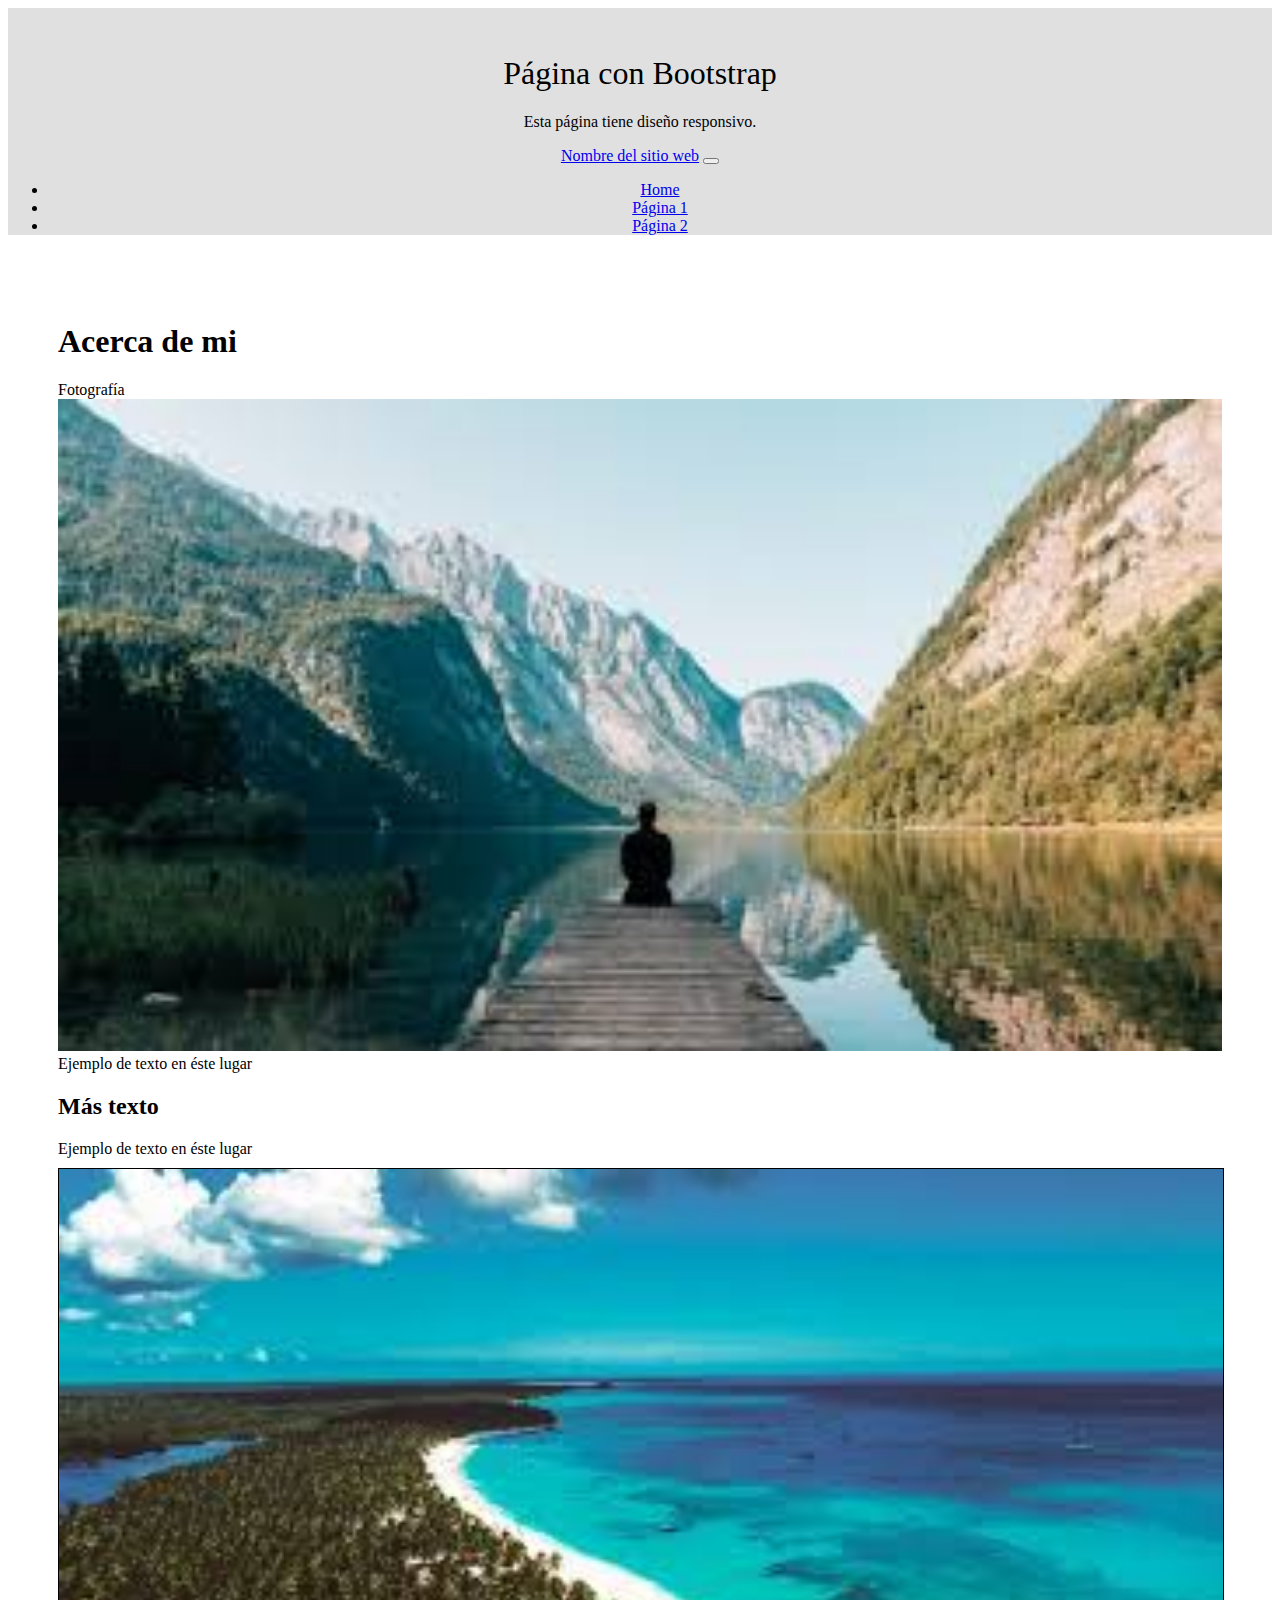
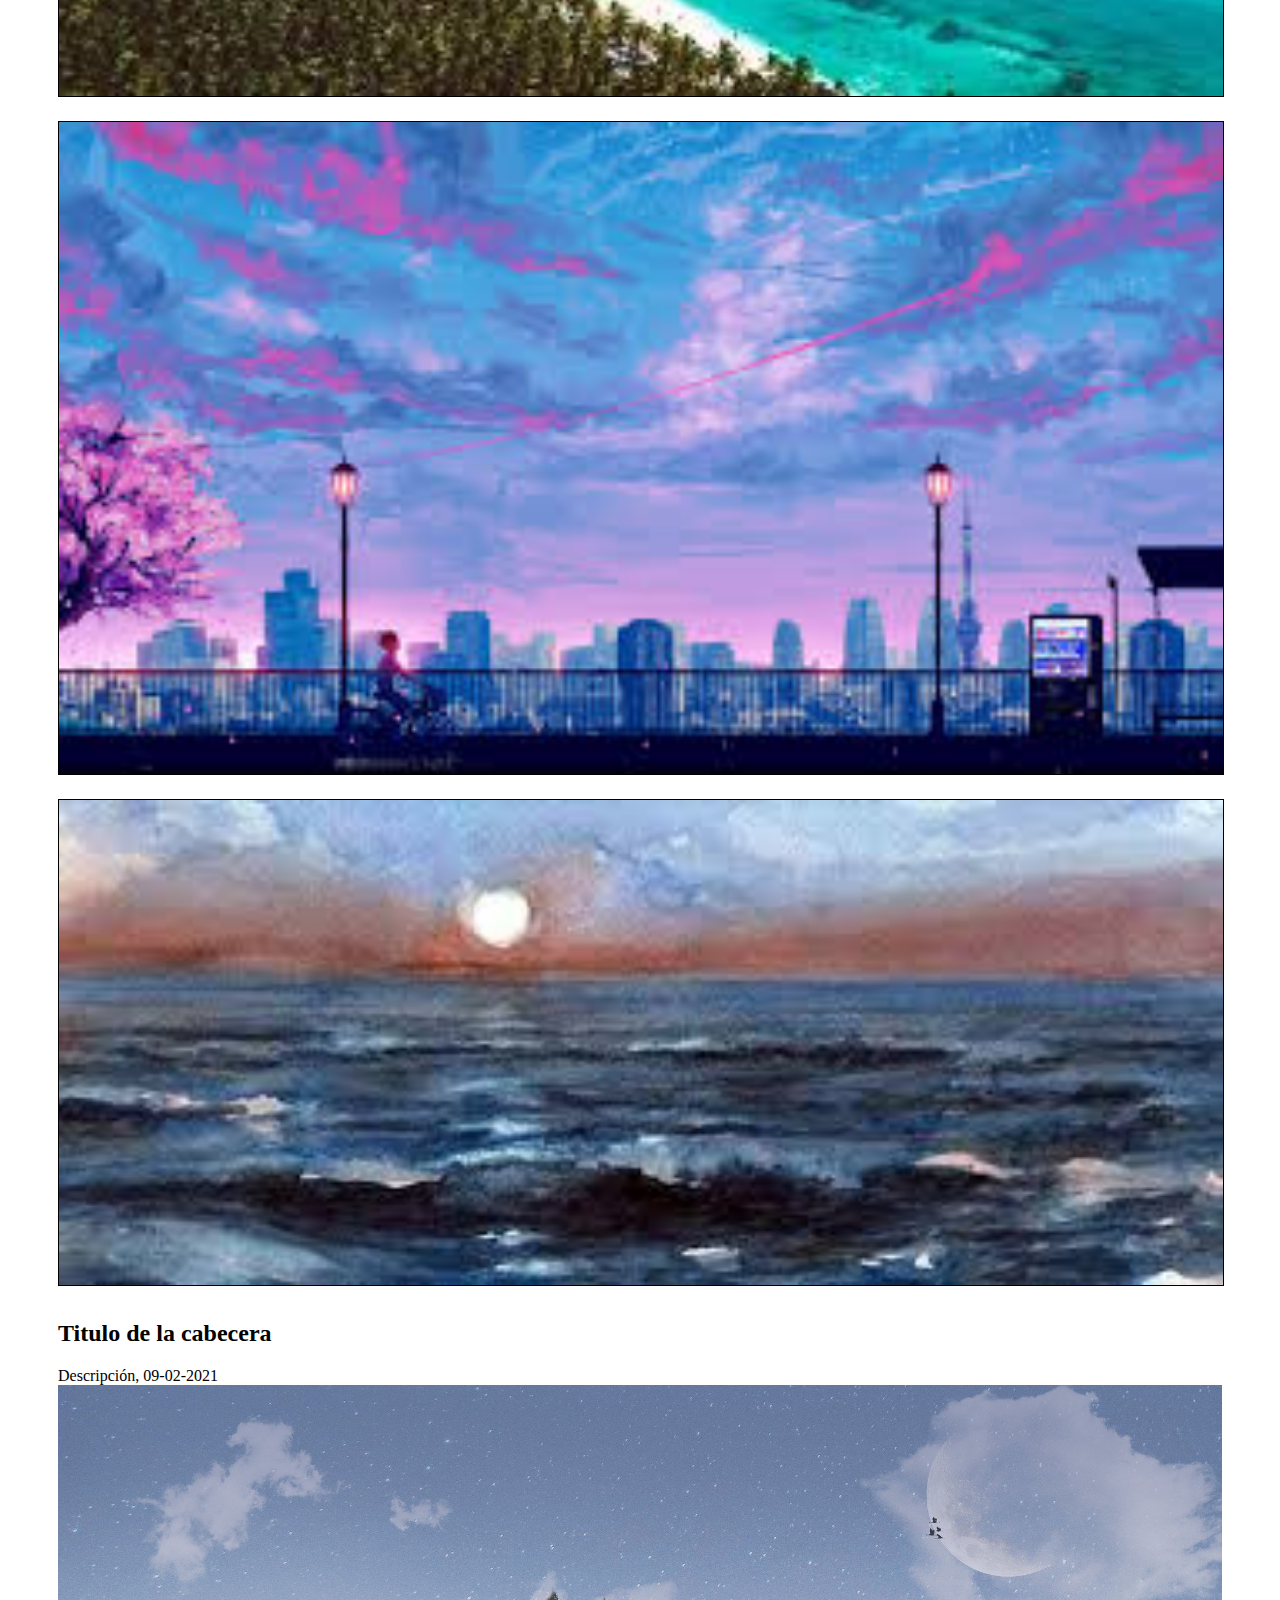
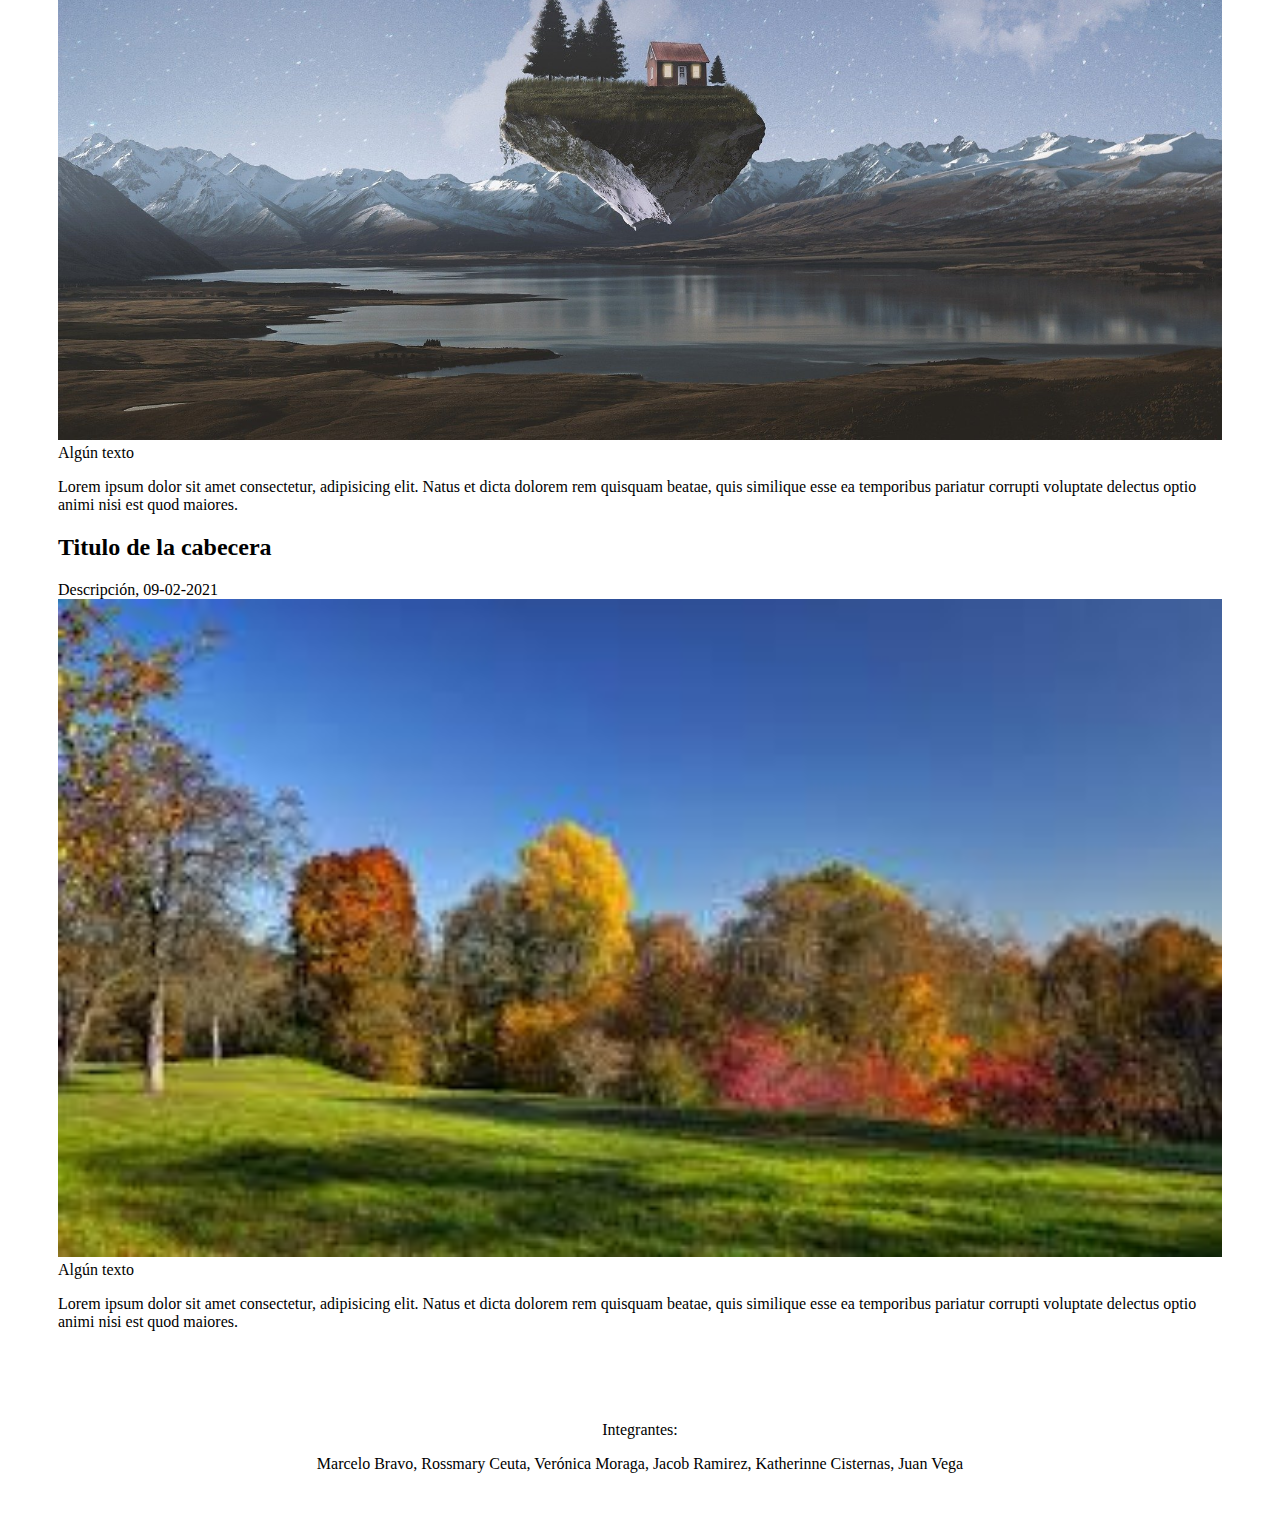
<file: Ensayo-Pagina con Bootstrap/index.html>
<!DOCTYPE html>
<html lang="en">

<head>
    <meta charset="UTF-8" />
    <meta http-equiv="X-UA-Compatible" content="IE=edge" />
    <meta name="viewport" content="width=device-width, initial-scale=1.0" />
    <title>Ensayo Bootstrap</title>

    <!-- CSS only -->
    <link href="css/style.css" rel="stylesheet" />
    <link href="https://cdn.jsdelivr.net/npm/bootstrap@5.0.0-beta1/dist/css/bootstrap.min.css" rel="stylesheet" integrity="sha384-giJF6kkoqNQ00vy+HMDP7azOuL0xtbfIcaT9wjKHr8RbDVddVHyTfAAsrekwKmP1" crossorigin="anonymous" />
</head>

<body>
    <div>
        <div class="jumbotron jumbotron-fluid">
            <div class="container">
                <h1 class="display-3">Página con Bootstrap</h1>
                <p class="lead">Esta página tiene diseño responsivo.</p>
            </div>

            <!-- menu-->
            <nav class="navbar navbar-expand-lg navbar-dark bg-dark">
                <a class="navbar-brand" href="#">Nombre del sitio web</a>
                <button class="navbar-toggler" type="button" data-toggle="collapse" data-target="#navbarSupportedContent" aria-controls="navbarSupportedContent" aria-expanded="false" aria-label="Toggle navigation">
            <span class="navbar-toggler-icon"></span>
          </button>

                <div class="collapse navbar-collapse" id="navbarSupportedContent">
                    <ul class="navbar-nav mr-auto">
                        <li class="nav-item active">
                            <a class="nav-link" href="#">Home</a>
                        </li>
                        <li class="nav-item">
                            <a class="nav-link" href="#">Página 1</a>
                        </li>
                        <li class="nav-item">
                            <a class="nav-link" href="#">Página 2</a>
                        </li>
                    </ul>
                </div>
            </nav>
            <!-- /menu-->
        </div>

        <div class="container-fluid">
            <div class="row">
                <!-- Columna de la izquierda -->
                <div class="col-md-3 offset-1">
                    <h1>Acerca de mi</h1>
                    <label>Fotografía</label>
                    <img class="imagen1" src="img/imagen1.jpg" alt="muelle" />
                    <label>Ejemplo de texto en éste lugar</label>
                    <h2>Más texto</h2>
                    <label>Ejemplo de texto en éste lugar</label>
                    <img class="imagenes-pequenas" src="img/imagen2.jpg" alt="playa" />
                    <img class="imagenes-pequenas" src="img/imagen3.jpg" alt="ciudad" />
                    <img class="imagenes-pequenas" src="img/imagen4.jpg" alt="pintura del mar" />
                </div>
                <!-- /Columna de la izquierda -->

                <!-- Columna de la derecha -->
                <div class="col-md-7">
                    <h2>Titulo de la cabecera</h2>
                    <label>Descripción, 09-02-2021</label>
                    <img class="imagenes-derecha" src="img/imagen5.jpg" alt="Casa de UP" />
                    <label>Algún texto</label>
                    <p>
                        Lorem ipsum dolor sit amet consectetur, adipisicing elit. Natus et dicta dolorem rem quisquam beatae, quis similique esse ea temporibus pariatur corrupti voluptate delectus optio animi nisi est quod maiores.
                    </p>
                    <h2>Titulo de la cabecera</h2>
                    <label>Descripción, 09-02-2021</label>
                    <img class="imagenes-derecha" src="img/imagen6.jpg" alt="Arboles" />
                    <label>Algún texto</label>
                    <p>
                        Lorem ipsum dolor sit amet consectetur, adipisicing elit. Natus et dicta dolorem rem quisquam beatae, quis similique esse ea temporibus pariatur corrupti voluptate delectus optio animi nisi est quod maiores.
                    </p>
                </div>
                <!-- Columna de la derecha -->
            </div>
        </div>
    </div>

    <div class="card-footer text-muted">
        Integrantes:
        <p>
            <span>Marcelo Bravo, </span>
            <span>Rossmary Ceuta, </span>
            <span>Verónica Moraga, </span>
            <span>Jacob Ramirez, </span>
            <span>Katherinne Cisternas, </span>
            <span>Juan Vega</span>
        </p>
    </div>
</body>
<!-- JavaScript Bundle with Popper -->
<script src="https://cdn.jsdelivr.net/npm/bootstrap@5.0.0-beta1/dist/js/bootstrap.bundle.min.js" integrity="sha384-ygbV9kiqUc6oa4msXn9868pTtWMgiQaeYH7/t7LECLbyPA2x65Kgf80OJFdroafW" crossorigin="anonymous"></script>

</html>
</file>
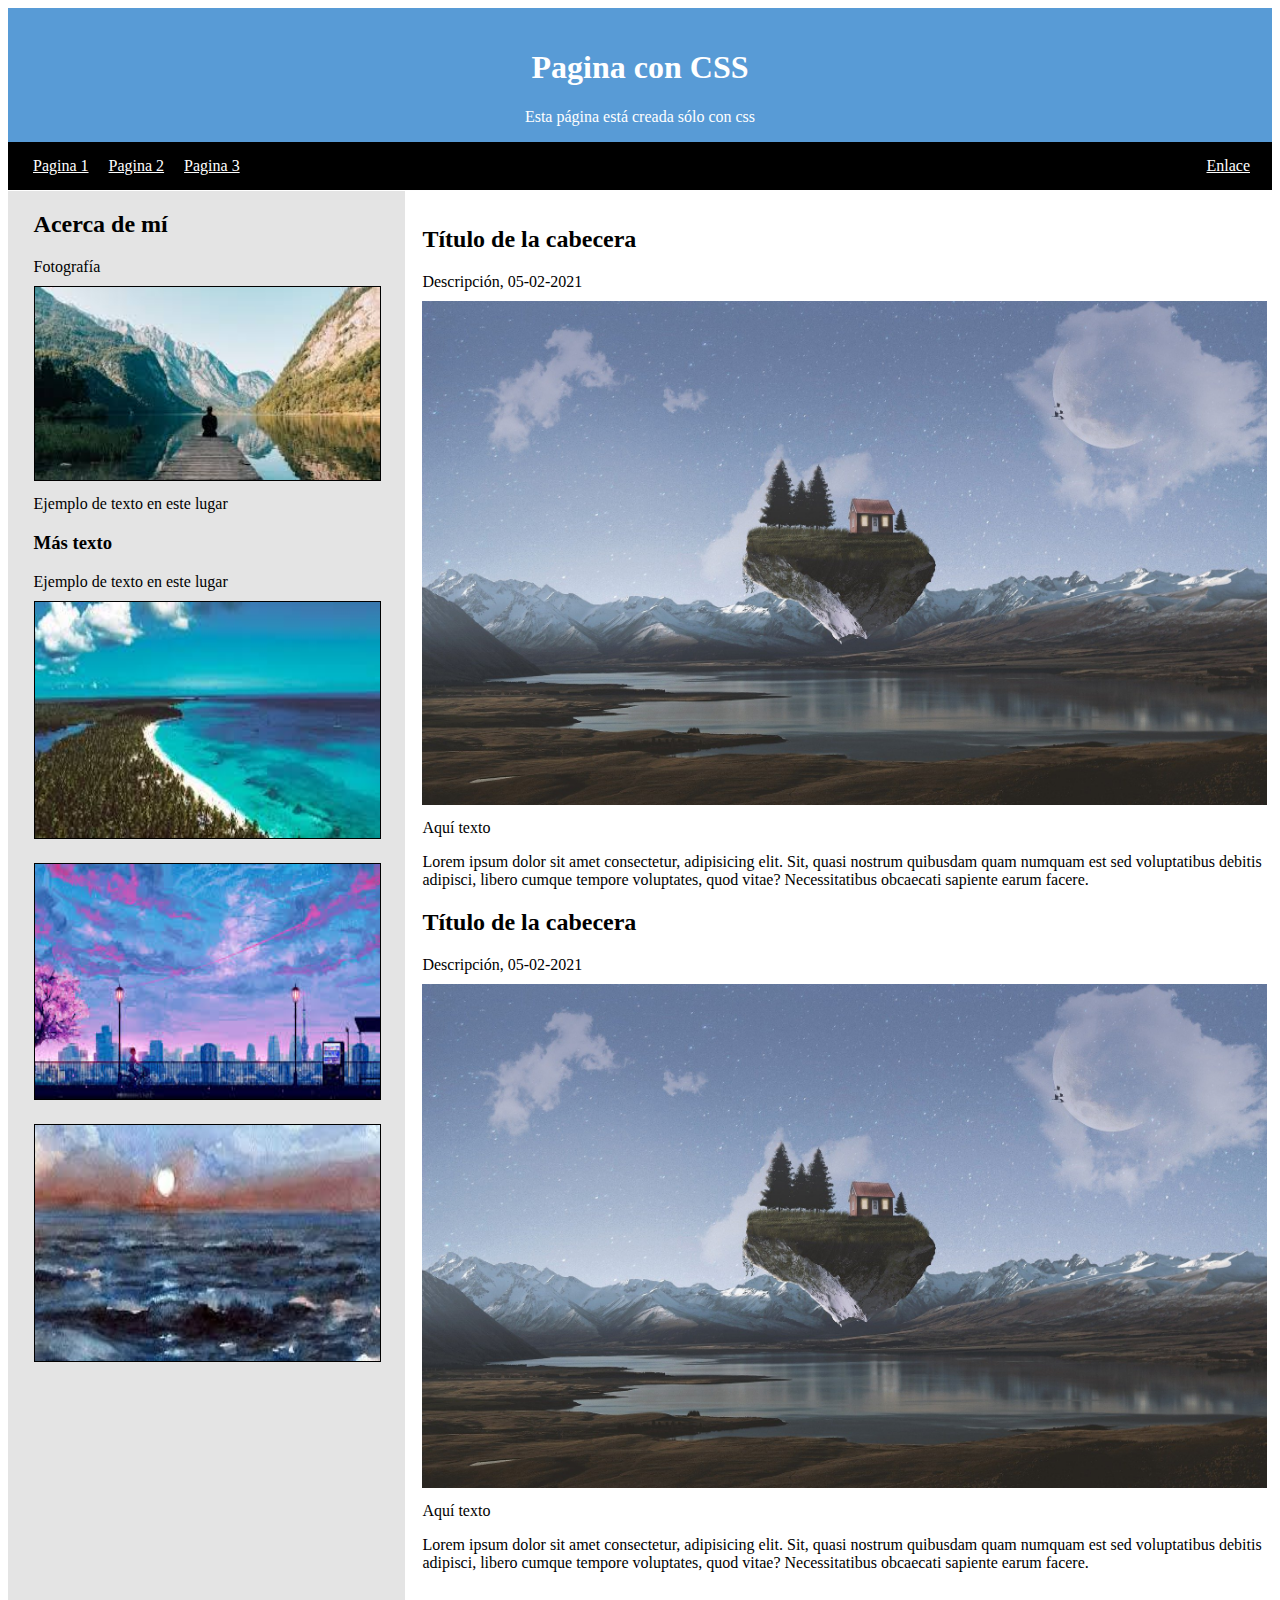
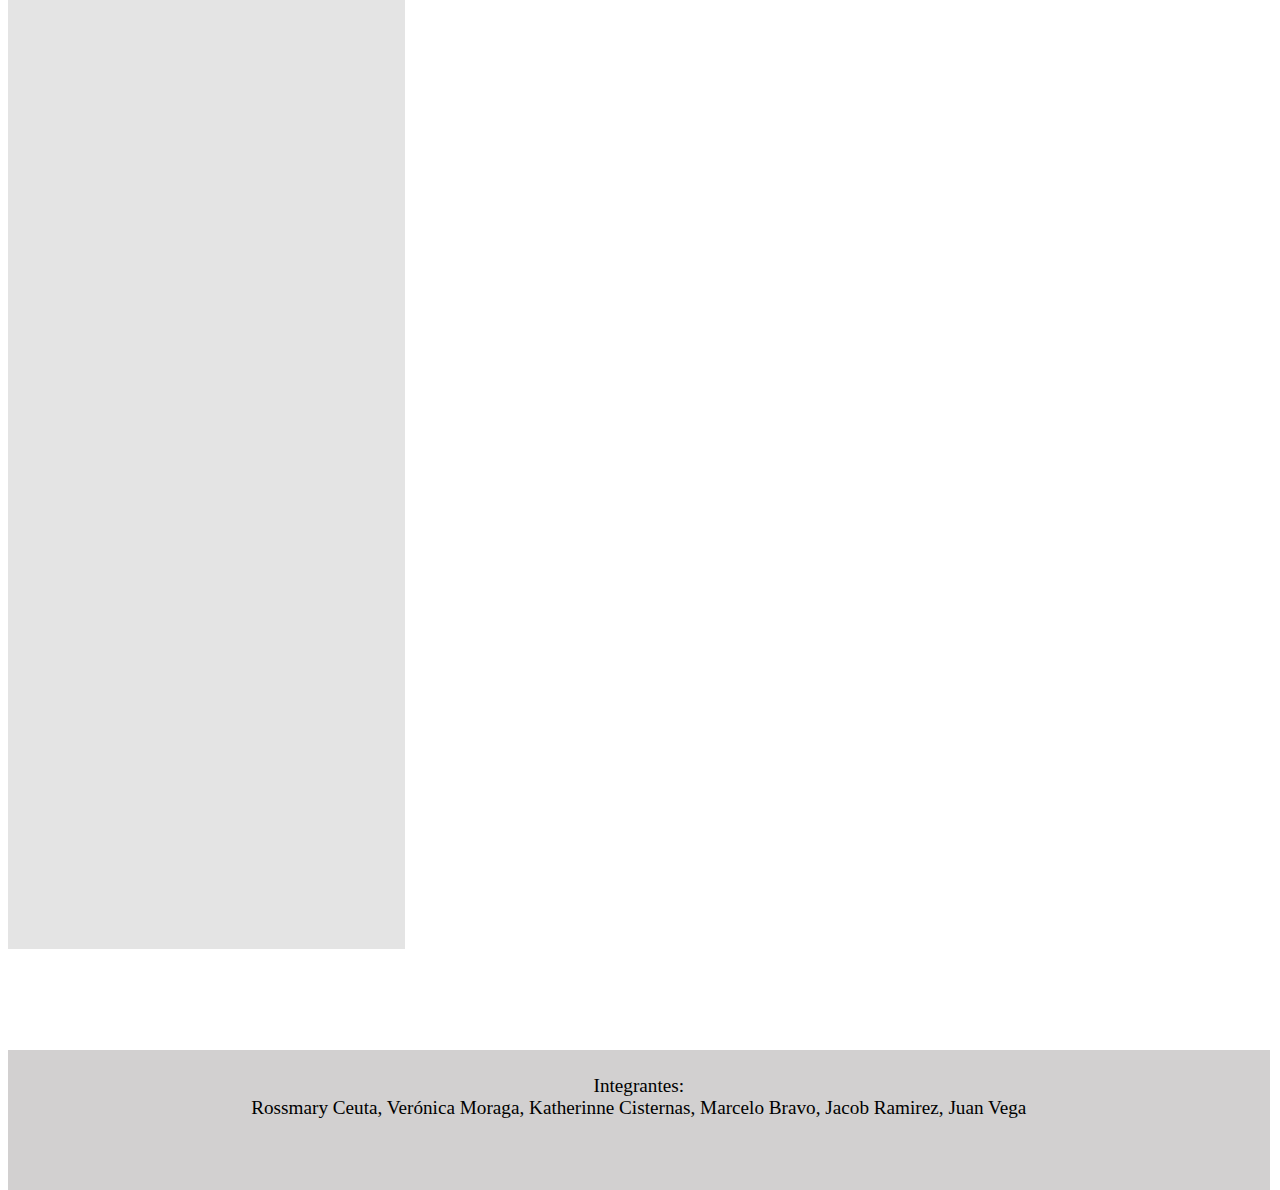
<file: Ensayo-Pagina con CSS/index.html>
<!DOCTYPE html>
<html lang="en">

<head>
    <meta charset="UTF-8">
    <meta http-equiv="X-UA-Compatible" content="IE=edge">
    <meta name="viewport" content="width=device-width, initial-scale=1.0">
    <title>Ensayo CSS</title>

    <link href="css/style.css" rel="stylesheet" />
</head>

<body>
    <div>
        <header>
            <h1>Pagina con CSS</h1>
            <label>Esta página está creada sólo con css</label>
            <nav>
                <ul>
                    <li><a href="#">Pagina 1</a></li>
                    <li><a href="#">Pagina 2</a></li>
                    <li><a href="#">Pagina 3</a></li>
                    <li class="li-enlace"><a href="#">Enlace</a></li>
                </ul>
            </nav>
        </header>
        <aside>
            <h2>Acerca de mí</h2>
            <label>Fotografía</label>
            <img class="imagen1" src="img/imagen1.jpg" alt="muelle" />
            <label>Ejemplo de texto en este lugar</label>
            <h3>Más texto</h3>
            <label>Ejemplo de texto en este lugar</label>
            <img class="imagenes" src="img/imagen2.jpg" alt="Playa" />
            <img class="imagenes" src="img/imagen3.jpg" alt="Ciudad" />
            <img class="imagenes" src="img/imagen4.jpg" alt="Paisaje con acuarela" />
        </aside>
        <section class="content">
            <div>
                <h2>Título de la cabecera</h2>
                <label>Descripción, 05-02-2021</label>
            </div>
            <img src="img/imagen5.jpg" alt="lago" />
            <div>
                <label>Aquí texto</label>
                <p>Lorem ipsum dolor sit amet consectetur, adipisicing elit. Sit, quasi nostrum quibusdam quam numquam est sed voluptatibus debitis adipisci, libero cumque tempore voluptates, quod vitae? Necessitatibus obcaecati sapiente earum facere.</p>
            </div>
            <div>
                <h2>Título de la cabecera</h2>
                <label>Descripción, 05-02-2021</label>
            </div>
            <img src="img/imagen5.jpg" alt="lago" />
            <div>
                <label>Aquí texto</label>
                <p>Lorem ipsum dolor sit amet consectetur, adipisicing elit. Sit, quasi nostrum quibusdam quam numquam est sed voluptatibus debitis adipisci, libero cumque tempore voluptates, quod vitae? Necessitatibus obcaecati sapiente earum facere.</p>
            </div>
        </section>

    </div>
    <footer>
        <label>Integrantes:</label>
        <div>
            <label>Rossmary Ceuta, </label>
            <label>Verónica Moraga, </label>
            <label>Katherinne Cisternas, </label>
            <label>Marcelo Bravo, </label>
            <label>Jacob Ramirez, </label>
            <label>Juan Vega</label>
        </div>
    </footer>
</body>

</html>
</file>
<file: Ensayo-Pagina con Bootstrap/css/style.css>
/* -------  Cabecera y menú------- */
.jumbotron {
  background: #e0e0e0;
  text-align: center;
  padding-top: 2%;
}

.jumbotron h1 {
  font-weight: initial;
}
/* -------  /Cabecera y menú------- */

/* -------  contenido ------- */
.container-fluid > .row {
  padding: 50px;
}

.imagen1 {
  width: 100%;
}

.imagenes-pequenas {
  width: 100%;
  height: 12%;
  border-style: solid;
  border-width: thin;
  margin: 10px 0px;
}

.imagenes-derecha {
  width: 100%;
  height: 30%;
}
/* -------  /contenido ------- */

/* -------  footer (pie de página) ------- */
.card-footer {
  text-align: center;
  padding: 1.5rem 1rem !important;
}
/* -------  /footer (pie de página) ------- */

@media only screen and (max-width: 767px) {
  .offset-1 {
    margin-left: 0% !important;
  }
}
</file>
<file: Ensayo-Pagina con CSS/css/style.css>
/* --------- header ---------- */
header {
  text-align: center;
  padding-top: 20px;
  background-color: #589bd6;
  color: white;
  width: 100%;
}

header ul li {
  list-style: none;
}

header ul {
  display: flex;
  background: black;
  padding: 15px;
}

header ul li a {
  color: white;
  padding: 0px 10px;
}

.li-enlace {
  right: 0px;
  position: absolute;
  padding-right: 20px;
}
/* --------- /header ---------- */

/* -------- Aside ------------- */
aside {
  background: #e4e4e4;
  height: 262%;
  width: 27%;
  position: absolute;
  top: 191px;
  padding: 0px 2%;
}

aside .imagen1 {
  width: 100%;
  border-style: solid;
  margin: 10px 0px;
  border-width: thin;
}

aside .imagenes {
  height: 10%;
  position: relative;
  left: 0px;
  width: 100%;
  margin: 10px 0px;
  border-style: solid;
  border-width: thin;
}
/* -------- /Aside ------------- */

/* -------- section ----------- */
section {
  position: absolute;
  width: 66%;
  height: 80%;
  background: #ffffff;
  left: 33%;
}

section img {
  width: 100%;
  height: 70%;
  margin: 10px 0px;
}
/* -------- section ----------- */

/* -------- footer ----------- */
footer {
  position: absolute;
  width: 97%;
  height: 10%;
  background: #d2d0d0;
  bottom: -210%;

  padding: 25px 10px;
  text-align: center;
  font-size: larger;
}

/* -------- /footer ----------- */
</file>
